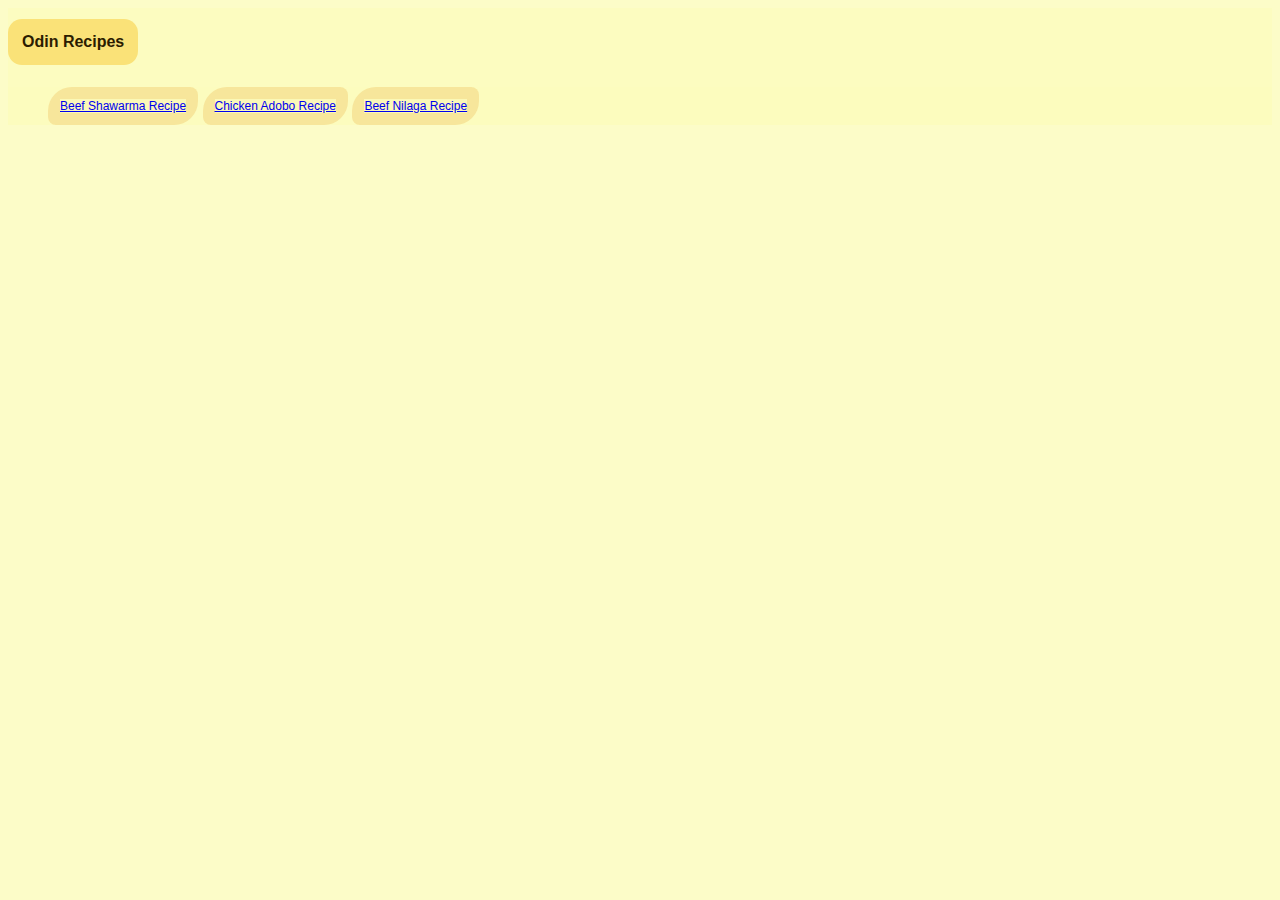
<file: index.html>
<!DOCTYPE html>
<html lang="en">
<head>
    <meta charset="UTF-8">
    <meta name="viewport" content="width=device-width, initial-scale=1.0">
    <link rel="stylesheet" href="./style.css">
    <title>Odin Recipes</title>
</head>
<body>
    <h1 class="title">Odin Recipes</h1>
    <ul>
    <li><a href="recipes/beefshawarma.html">Beef Shawarma Recipe</a></li>
    <li><a href="recipes/chickenadobo.html">Chicken Adobo Recipe</a></li>
    <li><a href="recipes/beefnilaga.html">Beef Nilaga Recipe</a></li>
    </ul>
</body>
</html>
</file>
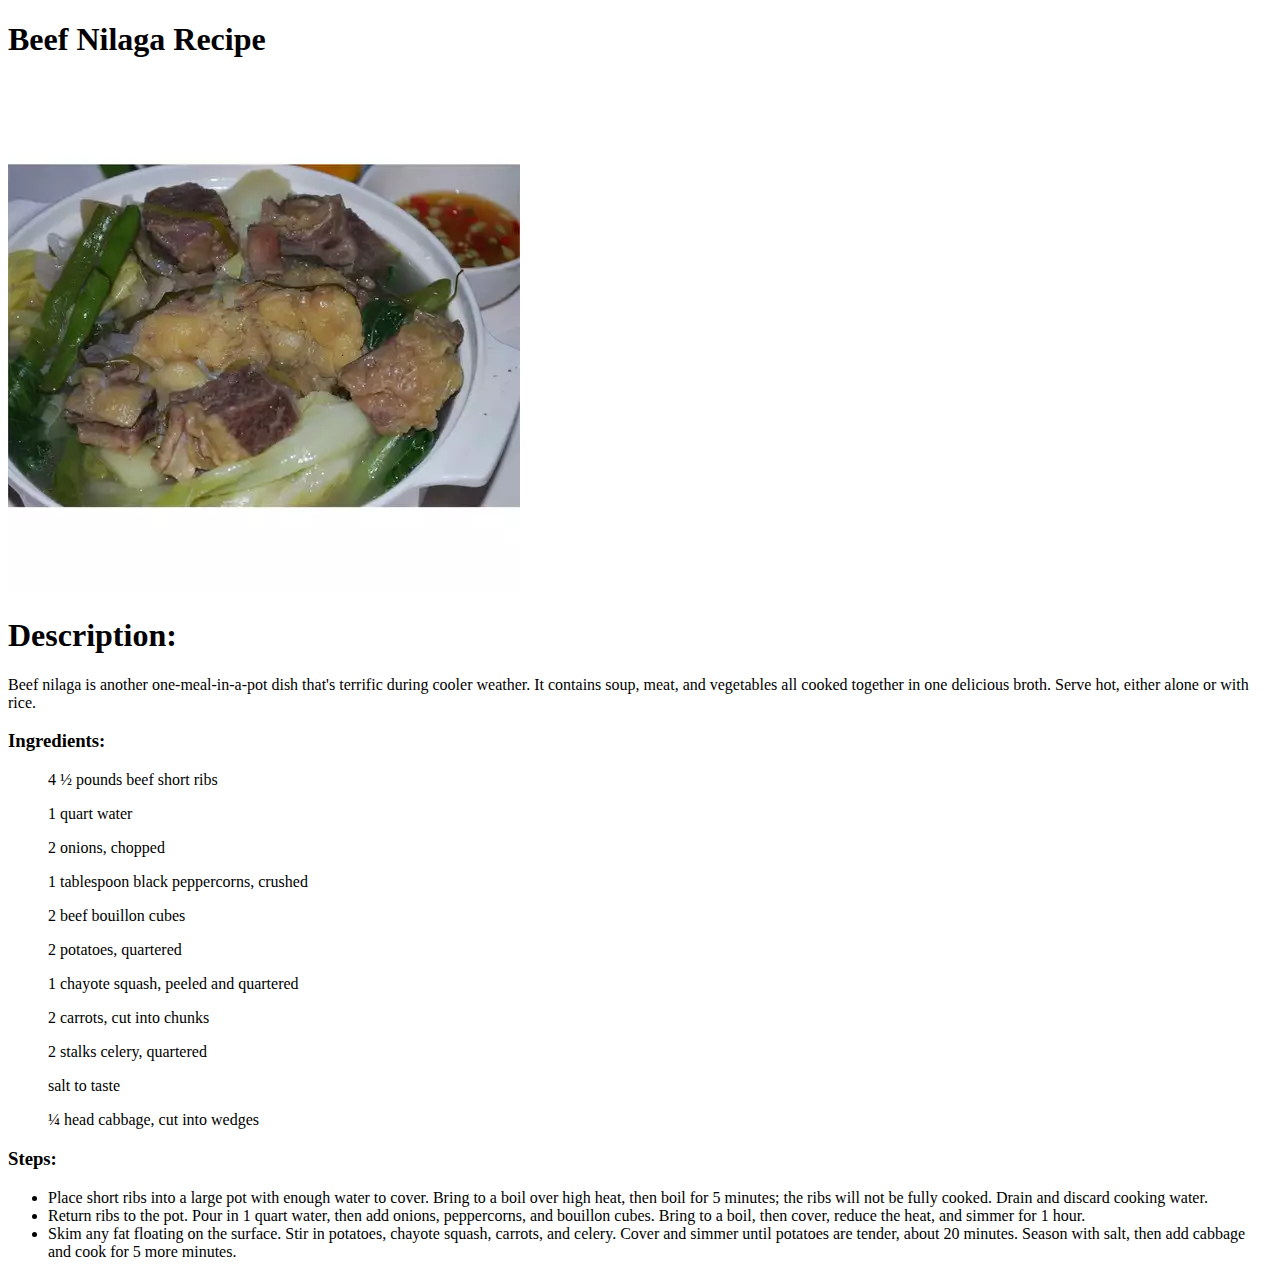
<file: recipes/beefnilaga.html>
<!DOCTYPE html>
<html lang="en">
<head>
    <meta charset="UTF-8">
    <meta name="viewport" content="width=device-width, initial-scale=1.0">
    <title>Beef Nilaga Recipe</title>
</head>
<body>
    <h1>Beef Nilaga Recipe</h1>
    <img src="images/beefnilaga.jpg" alt="beef nilaga finished dish">
    <h1>Description: </h1>
    <p>Beef nilaga is another one-meal-in-a-pot dish that's terrific during cooler weather. It contains soup, meat, and vegetables all cooked together in one delicious broth. Serve hot, either alone or with rice.</p>
    <h3>Ingredients: </h3>
    <ul>4 ½ pounds beef short ribs</ul>
    <ul>1 quart water</ul>
    <ul>2 onions, chopped</ul>
    <ul>1 tablespoon black peppercorns, crushed</ul>
    <ul>2 beef bouillon cubes</ul>
    <ul>2 potatoes, quartered</ul>
    <ul>1 chayote squash, peeled and quartered</ul>
    <ul>2 carrots, cut into chunks</ul>
    <ul>2 stalks celery, quartered</ul>
    <ul>salt to taste</ul>
    <ul>¼ head cabbage, cut into wedges</ul>

    <h3>Steps: </h3>
    <ul>
        <li>Place short ribs into a large pot with enough water to cover. Bring to a boil over high heat, then boil for 5 minutes; the ribs will not be fully cooked. Drain and discard cooking water.</li>
        <li>Return ribs to the pot. Pour in 1 quart water, then add onions, peppercorns, and bouillon cubes. Bring to a boil, then cover, reduce the heat, and simmer for 1 hour.
        </li>
        <li>Skim any fat floating on the surface. Stir in potatoes, chayote squash, carrots, and celery. Cover and simmer until potatoes are tender, about 20 minutes. Season with salt, then add cabbage and cook for 5 more minutes.
        </li>
    </ul>
</body>
</html>
</file>
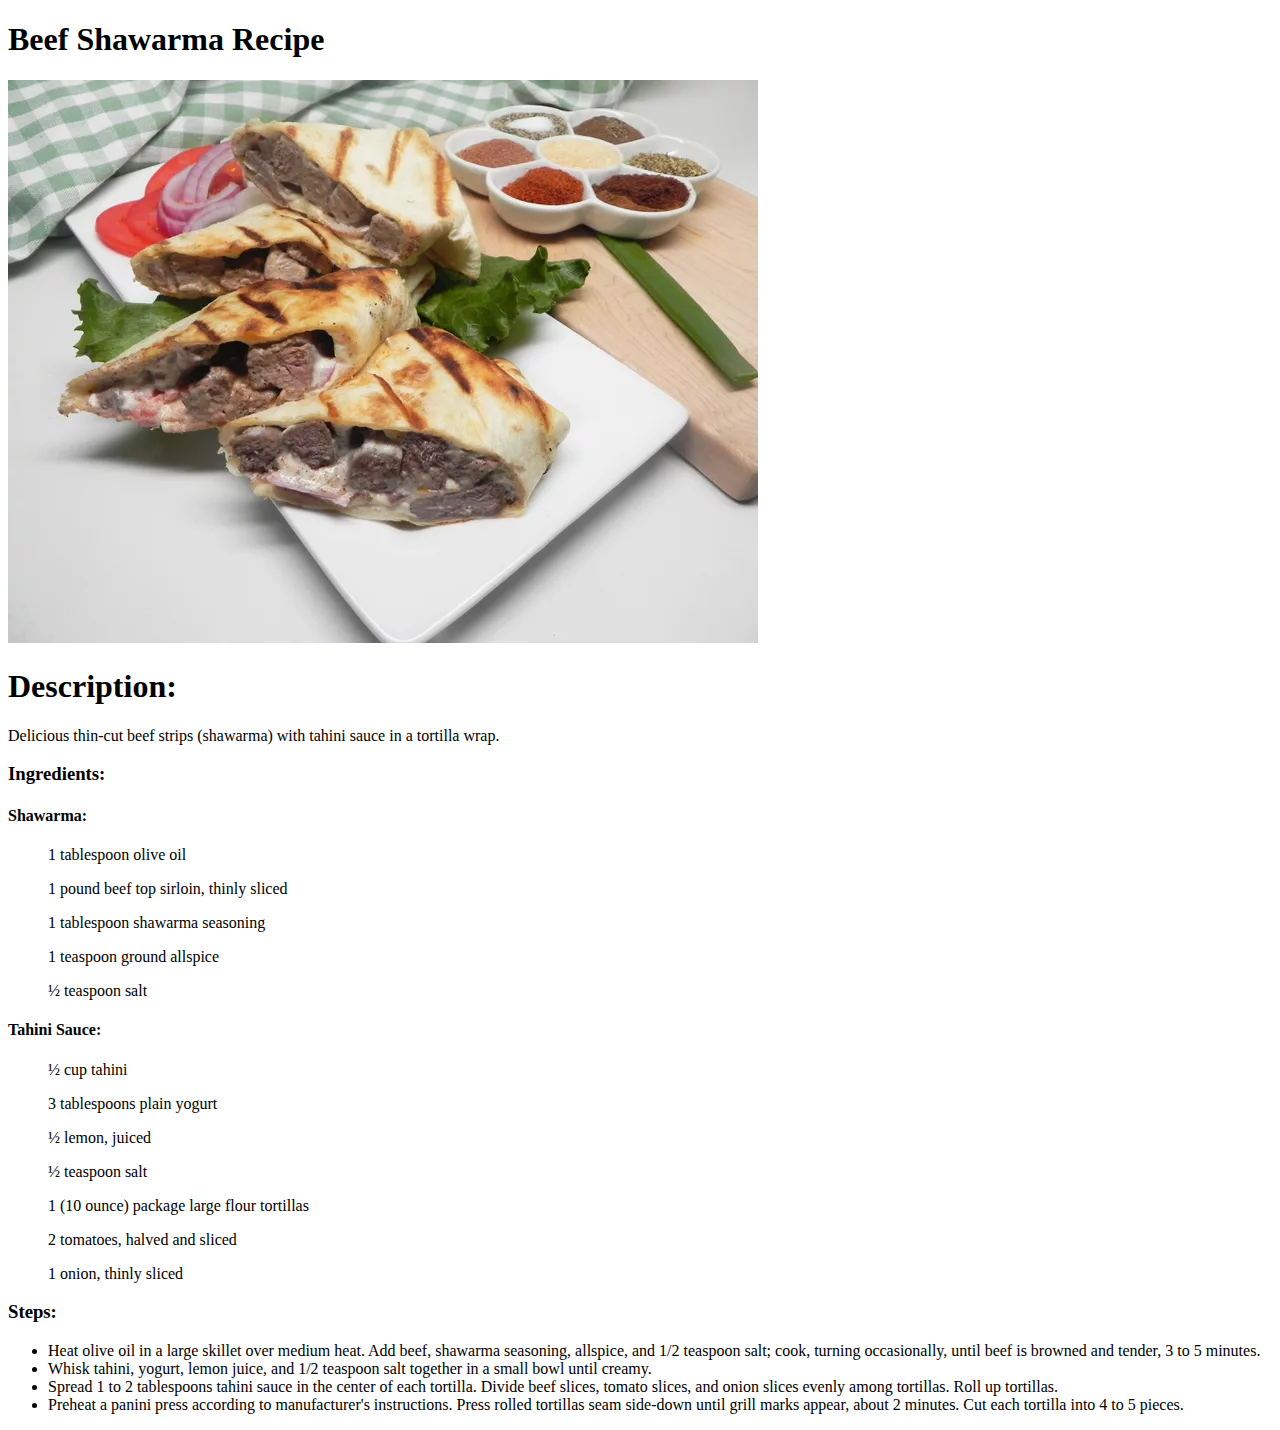
<file: recipes/beefshawarma.html>
<!DOCTYPE html>
<html lang="en">
<head>
    <meta charset="UTF-8">
    <meta name="viewport" content="width=device-width, initial-scale=1.0">
    <title>Beef Shawarma Recipe</title>
</head>
<body>
    <h1>Beef Shawarma Recipe</h1>
    <img src="images/beefshawarma.jpg" alt="beef shawarma finished dish">
    <h1>Description: </h1>
    <p>Delicious thin-cut beef strips (shawarma) with tahini sauce in a tortilla wrap.</p>
    <h3>Ingredients: </h3>
    <h4>Shawarma: </h4>
    <ul>1 tablespoon olive oil</ul>
    <ul>1 pound beef top sirloin, thinly sliced</ul>
    <ul>1 tablespoon shawarma seasoning</ul>
    <ul>1 teaspoon ground allspice</ul>
    <ul>½ teaspoon salt</ul>
    <h4>Tahini Sauce: </h4>
    <ul>½ cup tahini</ul>
    <ul>3 tablespoons plain yogurt</ul>
    <ul>½ lemon, juiced</ul>
    <ul>½ teaspoon salt</ul>
    <ul>1 (10 ounce) package large flour tortillas</ul>
    <ul>2 tomatoes, halved and sliced</ul>
    <ul>1 onion, thinly sliced</ul>

    <h3>Steps: </h3>
    <ul>
        <li>Heat olive oil in a large skillet over medium heat. Add beef, shawarma seasoning, allspice, and 1/2 teaspoon salt; cook, turning occasionally, until beef is browned and tender, 3 to 5 minutes.</li>
        <li>Whisk tahini, yogurt, lemon juice, and 1/2 teaspoon salt together in a small bowl until creamy.</li>
        <li>Spread 1 to 2 tablespoons tahini sauce in the center of each tortilla. Divide beef slices, tomato slices, and onion slices evenly among tortillas. Roll up tortillas.</li>
        <li>Preheat a panini press according to manufacturer's instructions. Press rolled tortillas seam side-down until grill marks appear, about 2 minutes. Cut each tortilla into 4 to 5 pieces.</li>
    </ul>
</body>
</html>
</file>
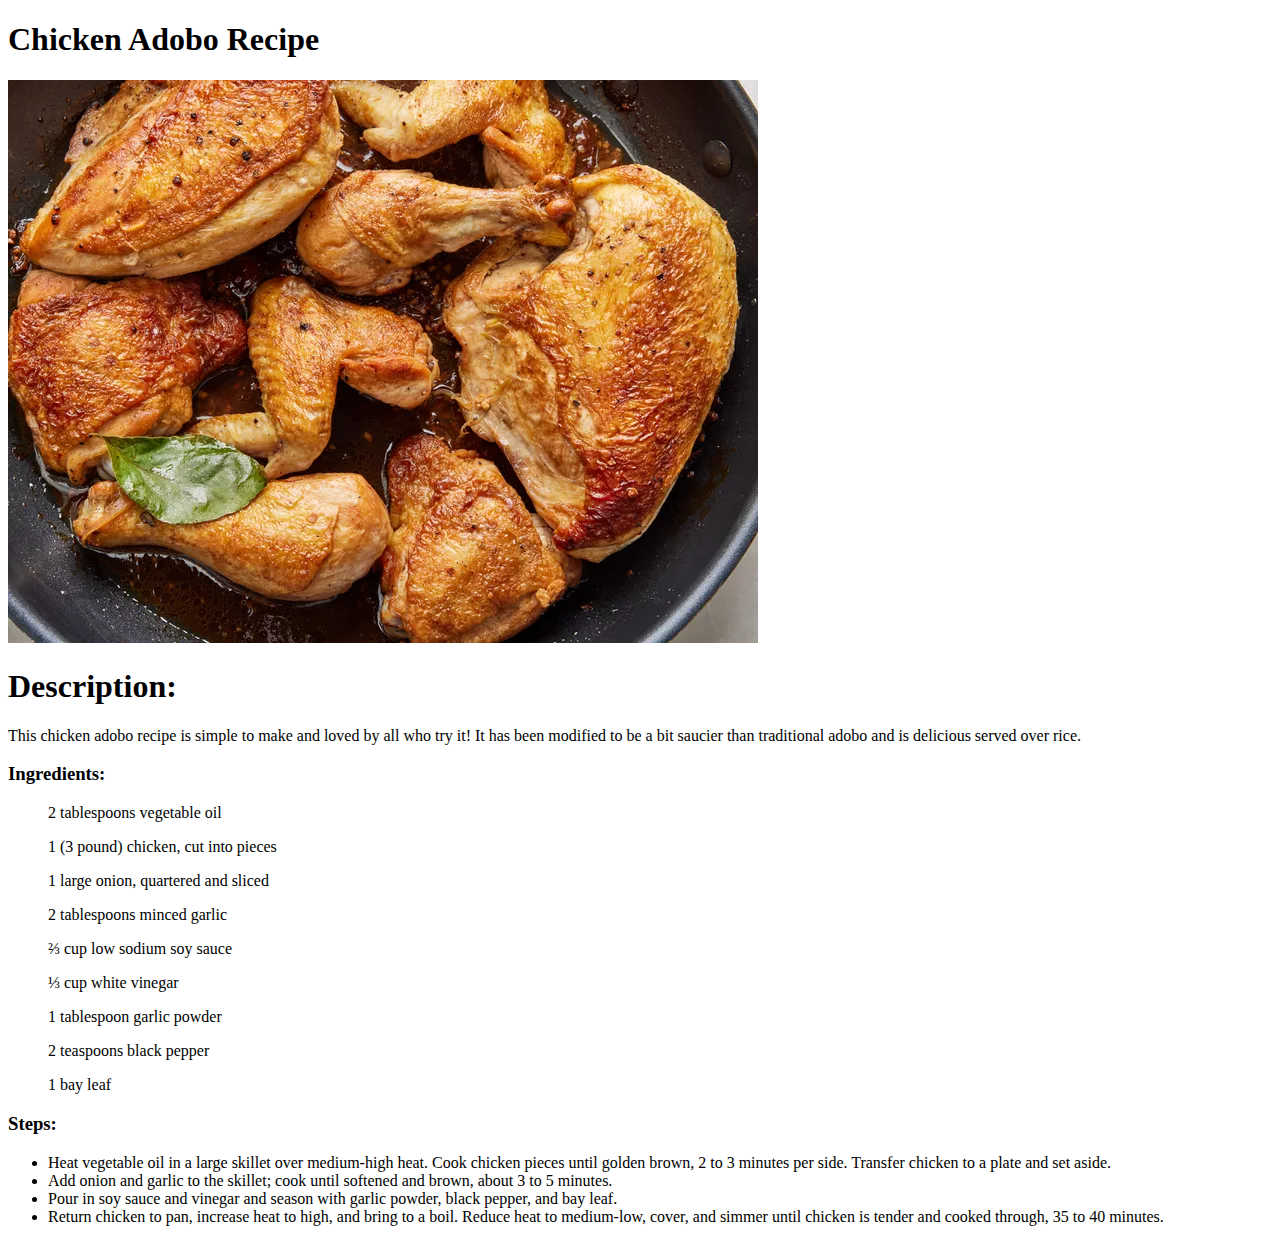
<file: recipes/chickenadobo.html>
<!DOCTYPE html>
<html lang="en">
<head>
    <meta charset="UTF-8">
    <meta name="viewport" content="width=device-width, initial-scale=1.0">
    <title>Chicken Adobo Recipe</title>
</head>
<body>
    <h1>Chicken Adobo Recipe</h1>
    <img src="images/chickenadobo.jpg" alt="chicken adobo finished dish">
    <h1>Description: </h1>
    <p>This chicken adobo recipe is simple to make and loved by all who try it! It has been modified to be a bit saucier than traditional adobo and is delicious served over rice.</p>
    <h3>Ingredients: </h3>
    <ul>2 tablespoons vegetable oil</ul>
    <ul>1 (3 pound) chicken, cut into pieces</ul>
    <ul>1 large onion, quartered and sliced</ul>
    <ul>2 tablespoons minced garlic</ul>
    <ul>⅔ cup low sodium soy sauce</ul>
    <ul>⅓ cup white vinegar</ul>
    <ul>1 tablespoon garlic powder</ul>
    <ul>2 teaspoons black pepper</ul>
    <ul>1 bay leaf</ul>

    <h3>Steps: </h3>
    <ul>
        <li>Heat vegetable oil in a large skillet over medium-high heat. Cook chicken pieces until golden brown, 2 to 3 minutes per side. Transfer chicken to a plate and set aside.</li>
        <li>Add onion and garlic to the skillet; cook until softened and brown, about 3 to 5 minutes.
        </li>
        <li>Pour in soy sauce and vinegar and season with garlic powder, black pepper, and bay leaf.
        </li>
        <li>Return chicken to pan, increase heat to high, and bring to a boil. Reduce heat to medium-low, cover, and simmer until chicken is tender and cooked through, 35 to 40 minutes.
        </li>
    </ul>
</body>
</html>
</file>
<file: style.css>
*{
    box-sizing: border-box;
    background-color: rgba(252, 252, 190, 0.842);
    font-family: Verdana, Geneva, Tahoma, sans-serif;
}

h1, li{
    display: inline-block;
    text-align: center;
}

h1{

    background-color: rgb(250, 226, 120);
    color: rgb(43, 28, 0);
    font-size: 16px;

    border-radius: 14px;
    margin-bottom:6px;
    padding:14px;
}

li{
    background-color: rgb(247, 230, 155);
    color: rgb(248, 234, 171);

    font-size: 12px;
    border-radius: 24px 8px;
    padding: 12px;
}
</file>
